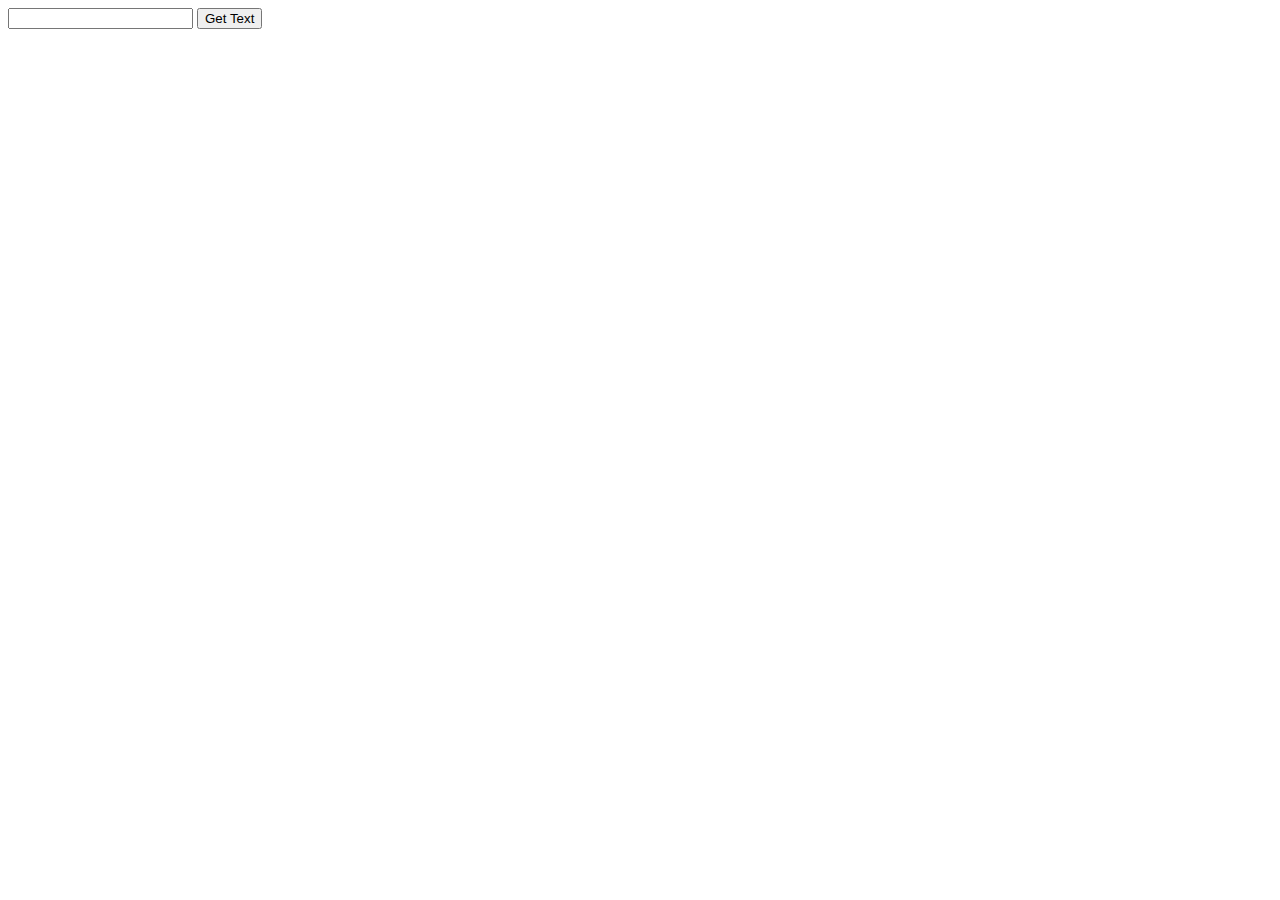
<file: IPT/cisco.html>
<!DOCTYPE html>
<html>
     <head></head>
     <body>
      <input id="myId" type="text"></input>
      <button onClick="console.log(document.getElementById('myId').value)">Get Text</button>
     </body>
</html>
</file>
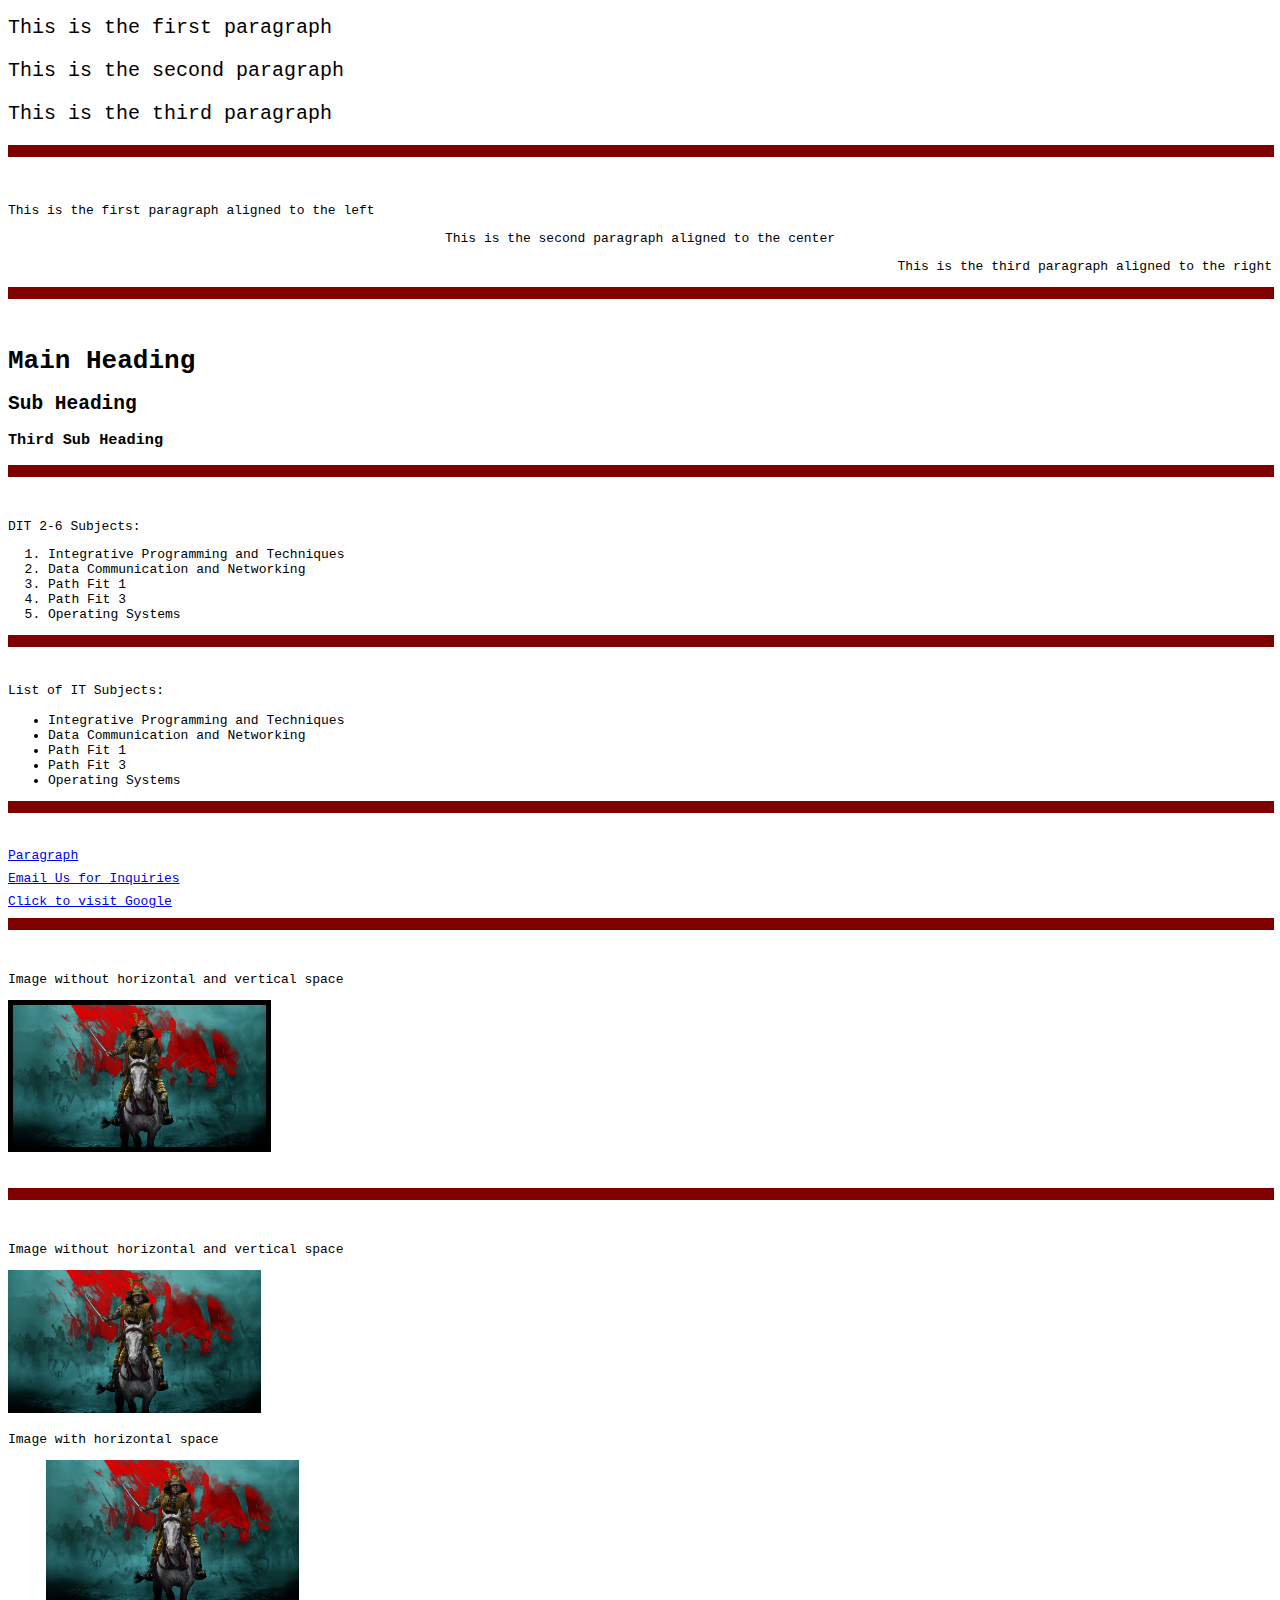
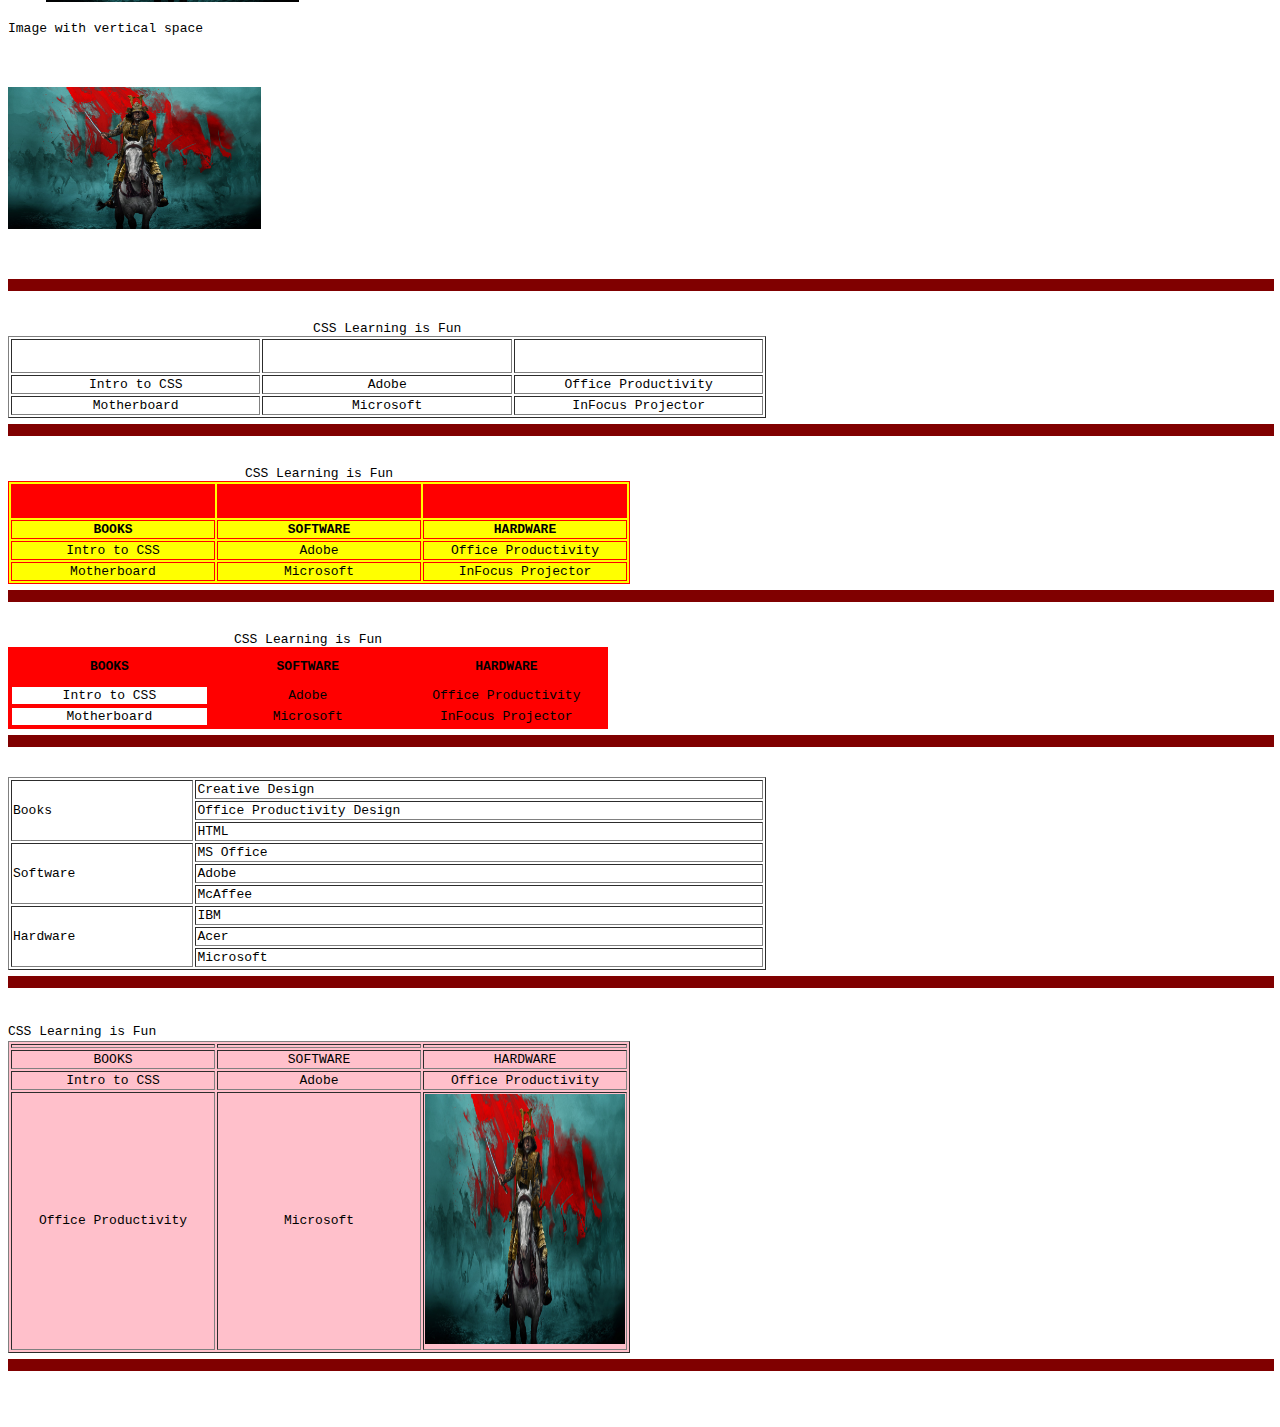
<file: IPT/ipt_2.html>
<!DOCTYPE html>
<html>
    <head>
        <title>Activity No.2 IPT 1. Paragraph, Image, Tables</title>
    </head>
    <body>
        <p><font size="5" face="monospace">This is the first paragraph</p>
        <p>This is the second paragraph</p>
        <p>This is the third paragraph</p>

        <hr color="maroon" width="100%" size="12" align="text-center" > <br>

        <font size="3" face="monospace">
        <p align="left">This is the first paragraph aligned to the left</p>
        <p align="center">This is the second paragraph aligned to the center</p>
        <p align="right">This is the third paragraph aligned to the right</p>

        <hr color="maroon" width="100%" size="12" align="text-center" > <br>

        <h1>Main Heading</h1>
        <h2>Sub Heading</h2>
        <h3>Third Sub Heading</h3>

        <hr color="maroon" width="100%" size="12" align="text-center" > <br>

        <p>DIT 2-6 Subjects:</p>
        <ol>
        <li>Integrative Programming and Techniques</li>
        <li>Data Communication and Networking</li>
        <li>Path Fit 1</li>
        <li>Path Fit 3</li>
        <li>Operating Systems</li>
        </ol>

        <hr color="maroon" width="100%" size="12" align="text-center" > <br>

        <font size="3" face="monospace">
        List of IT Subjects:
        </font>
        <ul>
        <li>Integrative Programming and Techniques</li>
        <li>Data Communication and Networking</li>
        <li>Path Fit 1</li>
        <li>Path Fit 3</li>
        <li>Operating Systems</li>
        </ul>

        <hr color="maroon" width="100%" size="12" align="text-center" > <br>

        <a href="paragraph.html">Paragraph</a><br>
        <a href="mailto:gabrielvinas2005@gmail.com">Email Us for Inquiries</a><br>
        <a href="http://www.google.com/">Click to visit Google</a><br>

        <hr color="maroon" width="100%" size="12" align="text-center" > <br>

        <p>Image without horizontal and vertical space</p>
        <img src="img.jpeg" width="20%" height="28%" border="5"> <br><br>
        <hr color="maroon" width="100%" size="12" align="text-center" > <br>

        <p>Image without horizontal and vertical space</p>
        <img src="img.jpeg" width="20%" height="28%"> <br>

        <p>Image with horizontal space</p>
        <img src="img.jpeg" width="20%" height="28%" hspace="38"> <br>

        <p>Image with vertical space</p>
        <img src="img.jpeg" width="20%" height="28%" vspace="38"> <br>
        <hr color="maroon" width="100%" size="12" align="text-center" > <br>

        <table border="1" width="60%">
        <caption>CSS Learning is Fun</caption>
        <tr>
        <th width="100" height="30"></th>
        <th></th>
        <th></th>
        </tr>
        <tr>
        <td align="center" width="200px">Intro to CSS</td>
        <td align="center" width="200px">Adobe</td>
        <td align="center" width="200px">Office Productivity</td>
        </tr>
        <tr>
        <td align="center" width="200px">Motherboard</td>
        <td align="center" width="200px">Microsoft</td>
        <td align="center" width="200px">InFocus Projector</td>
        </tr>
        </table>

        <hr color="maroon" width="100%" size="12" align="text-center" > <br>

        <table border="1" borderColor="#FF0000" bgcolor="#FFFF00">
        <caption>CSS Learning is Fun</caption>
        <tr bgcolor="#FF0000">
        <th width="100" height="30"></th>
        <th></th>
        <th></th>
        </tr>
        <tr>
        <th align="center" width="200px">BOOKS</th>
        <th align="center" width="200px">SOFTWARE</th>
        <th align="center" width="200px">HARDWARE</th>
        </tr>
        <tr>
        <td align="center">Intro to CSS</td>
        <td align="center">Adobe</td>
        <td align="center">Office Productivity</td>
        </tr>
        <tr>
        <td align="center">Motherboard</td>
        <td align="center">Microsoft</td>
        <td align="center">InFocus Projector</td>
        </tr>
        </table>

        <hr color="maroon" width="100%" size="12" align="text-center" > <br>

        <table border="1" borderColor="#FF0000" bgcolor="#FF0000" width="600">
        <caption>CSS Learning is Fun</caption>
        <tr bgcolor="#FF0000">
        <th width="200" height="30">BOOKS</th>
        <th width="200">SOFTWARE</th>
        <th width="200">HARDWARE</th>
        </tr>
        <tr>
        <td align="center" bgcolor="white">Intro to CSS</td>
        <td align="center">Adobe</td>
        <td align="center">Office Productivity</td>
        </tr>
        <tr>
        <td align="center" bgcolor="white">Motherboard</td>
        <td align="center">Microsoft</td>
        <td align="center">InFocus Projector</td>
        </tr>
        </table>

        <hr color="maroon" width="100%" size="12" align="text-center" > <br>

        <table width="60%" border="1">
            <tr>
                <td rowspan="3">Books</td>
                <td>Creative Design</td>
            </tr>
            <tr>
                <td>Office Productivity Design</td>
            </tr>
            <tr>
                <td>HTML</td>
            </tr>
            <tr>
                <td rowspan="3">Software</td>
                <td>MS Office</td>
            </tr>
            <tr>
                <td>Adobe</td>
            </tr>
            <tr>
                <td>McAffee</td>
            </tr>
            <tr>
                <td rowspan="3">Hardware</td>
                <td>IBM</td>
            </tr>
            <tr>
                <td>Acer</td>
            </tr>
            <tr>
                <td>Microsoft</td>
            </tr>
        </table>
        
        <hr color="maroon" width="100%" size="12" align="text-center" > <br>
        <caption>CSS Learning is Fun</caption>
        <table border="1" bgcolor="pink">
            <tr>
            <th></th>
            <th></th>
            <th></th>
            </tr>
            <tr>
                <td align="center" width="200px">BOOKS</td>
                <td align="center" width="200px">SOFTWARE</td>
                <td align="center" width="200px">HARDWARE</td>
            </tr>
            <tr>
                <td align="center">Intro to CSS</td>
                <td align="center">Adobe</td>
                <td align="center">Office Productivity</td>
            </tr>
            <tr>
                <td align="center">Office Productivity</td>
                <td align="center">Microsoft</td>
                <td align="center"><img src="img.jpeg" width="200px" height="250" alt="shogun"></td>
            </tr>
        </table>
        <hr color="maroon" width="100%" size="12" align="text-center" > <br>
    </body>
</html>
</file>
